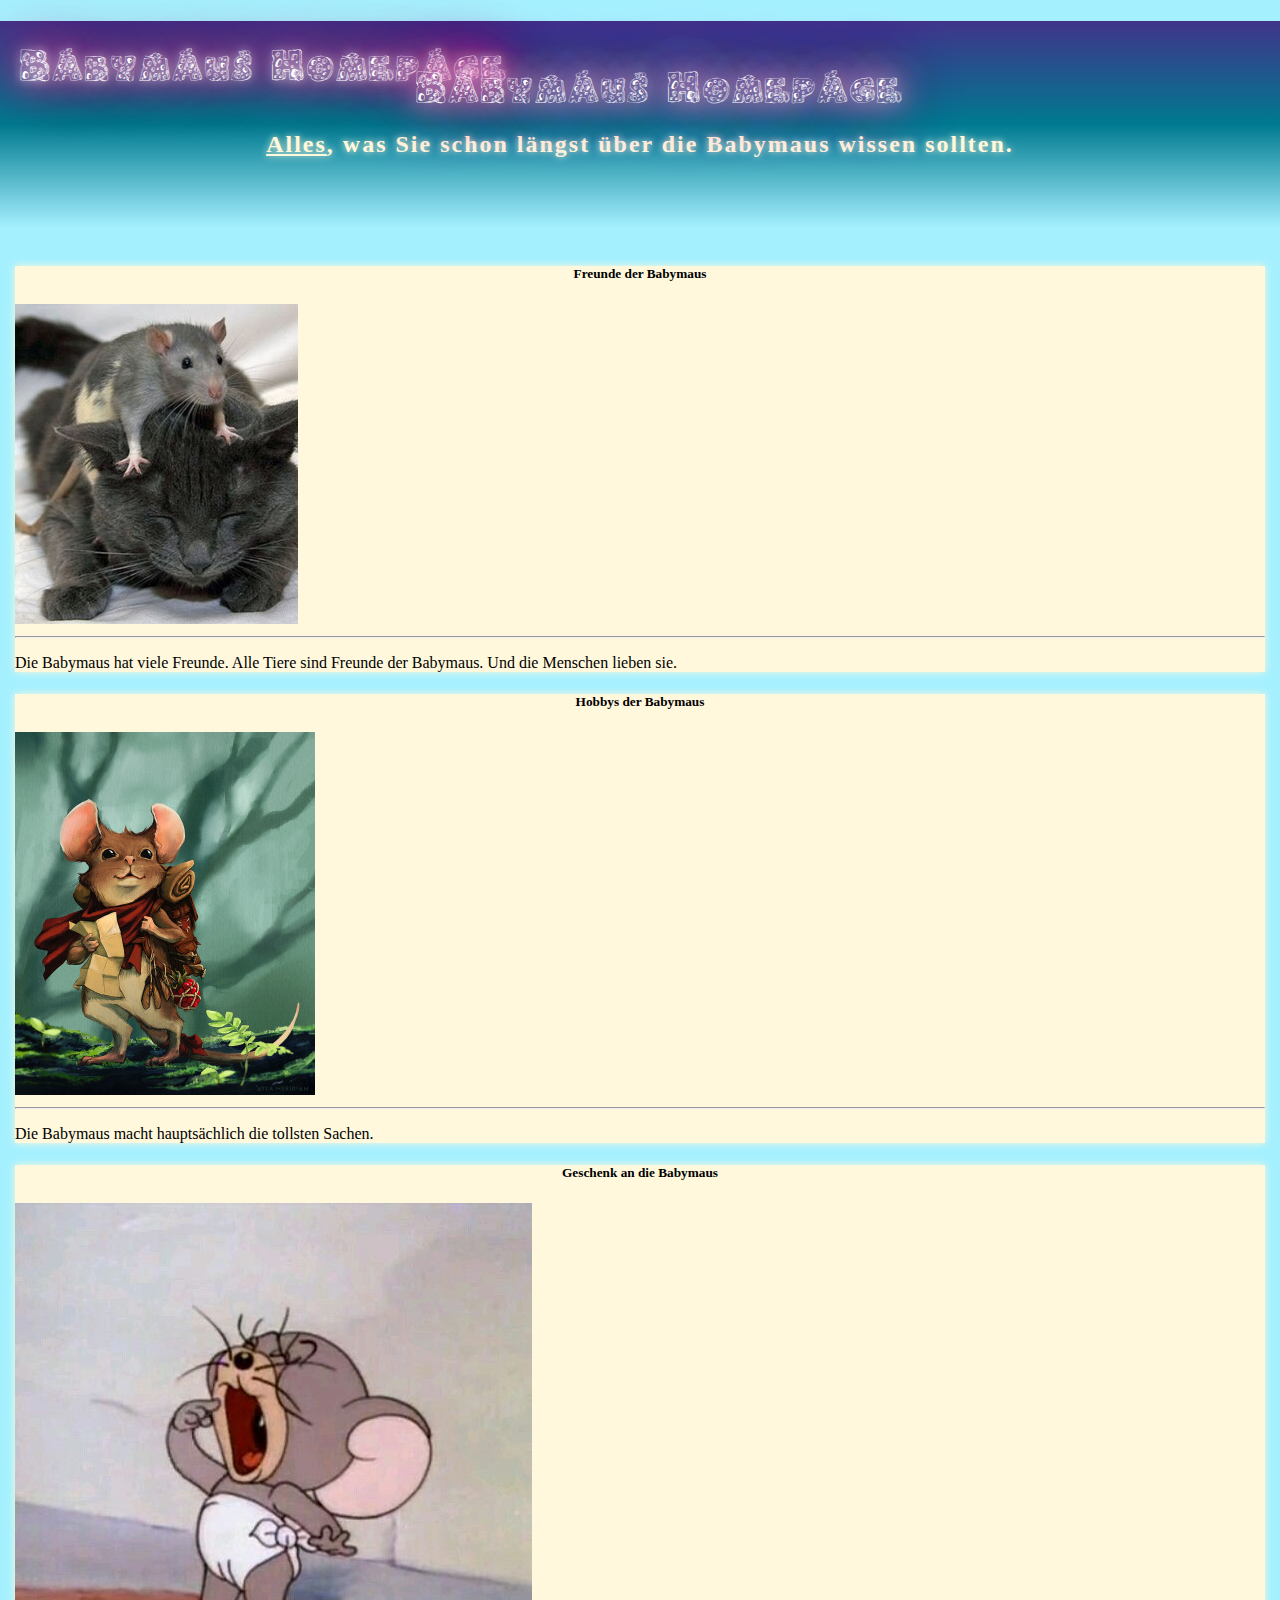
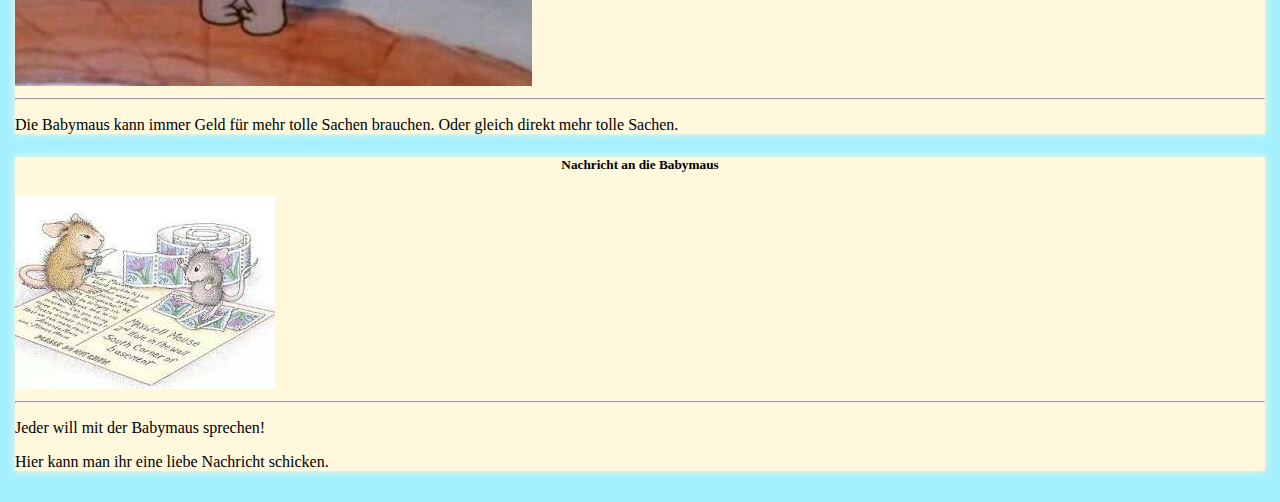
<file: index.html>
<!DOCTYPE html>

<html lang="de">
    <head>
        <meta http-equiv="Content-Type" content="text/html; charset=utf-8"/>
        <link rel="preload" as="font" href="./cheeseandmouse.woff2" type="font/woff2" crossorigin="anonymous">

        <title>
            Babymaus Homepage
        </title>

        <link rel="apple-touch-icon" sizes="180x180" href="./apple-touch-icon.png">
        <link rel="icon" type="image/png" sizes="32x32" href="./favicon-32x32.png">
        <link rel="icon" type="image/png" sizes="16x16" href="./favicon-16x16.png">
        <link rel="manifest" href="./site.webmanifest">

        <link rel="stylesheet"
        href="https://stackpath.bootstrapcdn.com/bootstrap/4.5.0/css/bootstrap.min.css"
        integrity="sha384-9aIt2nRpC12Uk9gS9baDl411NQApFmC26EwAOH8WgZl5MYYxFfc+NcPb1dKGj7Sk"
        crossorigin="anonymous">
        <link rel="stylesheet"
        href="styles.css">

    </head>
    <body class="user-select-none">
        <div id="header" class="text-center text-wrap">
          <h1 id="logo-front" class="display-1">
              Babymaus Homepage
          </h1>
          <h1 id="logo-back" class="display-1 glow">
              Babymaus Homepage
          </h1>
        <h2>
            <u>Alles</u>, was Sie schon längst über die Babymaus wissen sollten.
        </h2>
        </div>

        <div id="real_body" class="card-deck">
          <div class="card">
            <div class="card-body">
              <h5 class="card-title">Freunde der Babymaus</h5>
              <img src="img/cat_and_mouse.jpg" class="card-img-top" alt="">
              <hr>
              <p class="card-text">Die Babymaus hat viele Freunde. Alle Tiere sind Freunde der Babymaus. Und die Menschen lieben sie.</p>
              <a href="freunde.html" class="stretched-link"></a>
            </div>
          </div>

          <div class="card">
            <div class="card-body">
              <h5 class="card-title">Hobbys der Babymaus</h5>
              <img src="img/mouse_adventure.jpg" class="card-img-top" alt="">
              <hr>
              <p class="card-text">Die Babymaus macht hauptsächlich die tollsten Sachen.</p>
              <a href="hobbies.html" class="stretched-link"></a>
            </div>
          </div>

          <div class="card">
            <div class="card-body">
              <h5 class="card-title">Geschenk an die Babymaus</h5>
              <img src="img/nibbles_hungry.jpg" class="card-img-top" alt="">
              <hr>
              <p class="card-text">Die Babymaus kann immer Geld für mehr tolle Sachen brauchen. Oder gleich direkt mehr tolle Sachen. </p>
              <a href="bezahlen.html" class="stretched-link"></a>
            </div>
          </div>

          <div class="card">
            <div class="card-body">
              <h5 class="card-title">Nachricht an die Babymaus</h5>
              <img src="img/postcard.jpg" class="card-img-top" alt="">
              <hr>
              <p class="card-text">Jeder will mit der Babymaus sprechen!</p>
              <p class="card-text">Hier kann man ihr eine liebe Nachricht schicken.</p>
              <a href="kontakt.html" class="stretched-link"></a>
            </div>
          </div>
        </div>

        <script src="mouseover_card_animation.js">
        </script>

        <script src="https://code.jquery.com/jquery-3.5.1.slim.min.js"
        integrity="sha384-DfXdz2htPH0lsSSs5nCTpuj/zy4C+OGpamoFVy38MVBnE+IbbVYUew+OrCXaRkfj"
        crossorigin="anonymous">
        </script>
        <script src="https://cdn.jsdelivr.net/npm/popper.js@1.16.0/dist/umd/popper.min.js"
        integrity="sha384-Q6E9RHvbIyZFJoft+2mJbHaEWldlvI9IOYy5n3zV9zzTtmI3UksdQRVvoxMfooAo"
        crossorigin="anonymous">
        </script>
        <script src="https://stackpath.bootstrapcdn.com/bootstrap/4.5.0/js/bootstrap.min.js"
        integrity="sha384-OgVRvuATP1z7JjHLkuOU7Xw704+h835Lr+6QL9UvYjZE3Ipu6Tp75j7Bh/kR0JKI"
        crossorigin="anonymous">
        </script>
    </body>
</html>
</file>
<file: styles.css>
@font-face {
  font-family: mouseFont;
  src: url('cheeseandmouse.woff2') format('woff2');
  src: url('cheese_and_mouse.woff') format('woff');
  src: url('cheese_and_mouse.ttf') format('truetype');
  font-display: block;
  unicode-range: U+000-5FF;
}

html {
    height: 100%;
}


body
{
    -webkit-animation: fadein 3s;
            animation: fadein 3s;
    height: 100%;
    margin: 0;
    background: rgb(165,240,255);
    overflow-x: hidden;
}

#header
{
    position: relative;
    top: 0;
    letter-spacing: 2px;
    font-family: "mouseFont";
    word-wrap: break-word;
    padding-bottom: 50px;
    background:         linear-gradient(rgba(64,52,138,1), rgba(0,122,144,1), rgba(165,240,255,1));
    background-repeat: no-repeat;
}

@-webkit-keyframes fadein {
  0% { opacity: 0; background:white}
  50%   { opacity: 0;}
  100%   { opacity: 1}
}

@keyframes fadein {
  0% { opacity: 0; background:white}
  50%   { opacity: 0;}
  100%   { opacity: 1}
}

#real_body
{
    padding: 15px;
}

h1 {
    font-weight: 500; 
    padding: 20px;
    width: 100%;
    color: white;
}

#logo-front {
    position: relative;
    text-shadow:    0 0 10px #fff, 
                    0 0 20px #fff, 
                    0 0 30px #e60073, 
                    0 0 40px #e60073, 
                    0 0 50px #e60073, 
                    0 0 60px #e60073, 
                    0 0 70px #e60073;
}

#logo-back {
    position: absolute;
    top: 0;
    text-shadow:    0 0 20px #fff, 
                    0 0 30px #ff4da6, 
                    0 0 40px #ff4da6, 
                    0 0 50px #ff4da6, 
                    0 0 60px #ff4da6, 
                    0 0 70px #ff4da6, 
                    0 0 80px #ff4da6;
}

h2
{
    font-family: "Vivaldi", cursive;
    color: cornsilk;
    text-align: center;
    text-shadow: 0px 0px 7px;
    margin-top: 25px;
}

h5
{
    text-align: center;
}

form
{
    background: cornsilk;
    margin: 20px;
    margin-top: 0px;
    padding: 20px;
    position: relative;
    z-index: 1
}


.bg-cornsilk
{
    background-color: cornsilk;
}

.card-deck
{
     padding: 20px;
}

.card
{
    box-shadow: 0px 0px 8px cornsilk;
    background-color: cornsilk;
}

.card-body
{
    padding-bottom: 0px;
}

.card-title
{
    font-weight: bold;
}

.carousel-image
{
    position: absolute;
    top: 50%;
    transform: translateY(-50%);
}

.carousel-item
{
    position: relative;
    height:100%;
}


.form-control {
    margin-bottom: 20px;
}

.glow {
  transform: translateZ(1);
  color: #fff;
  text-align: center;
  -webkit-animation: glow 1s ease-in-out infinite alternate;
  animation: glow 1s ease-in-out infinite alternate;
}

.nav-item {
    border-radius: .25rem;
}

#active-navlink {
    background-color: cornsilk;
}

#active-navitem {
    box-shadow: 0px 0px 8px cornsilk;
    border-bottom: none;
}


@-webkit-keyframes glow {
  from {
    opacity: 20%;
  }
  to {
      opacity: 80%;
  }
}

@keyframes glow {
  from {
    opacity: 20%;
  }
  to {
      opacity: 80%;
  }
}
</file>
